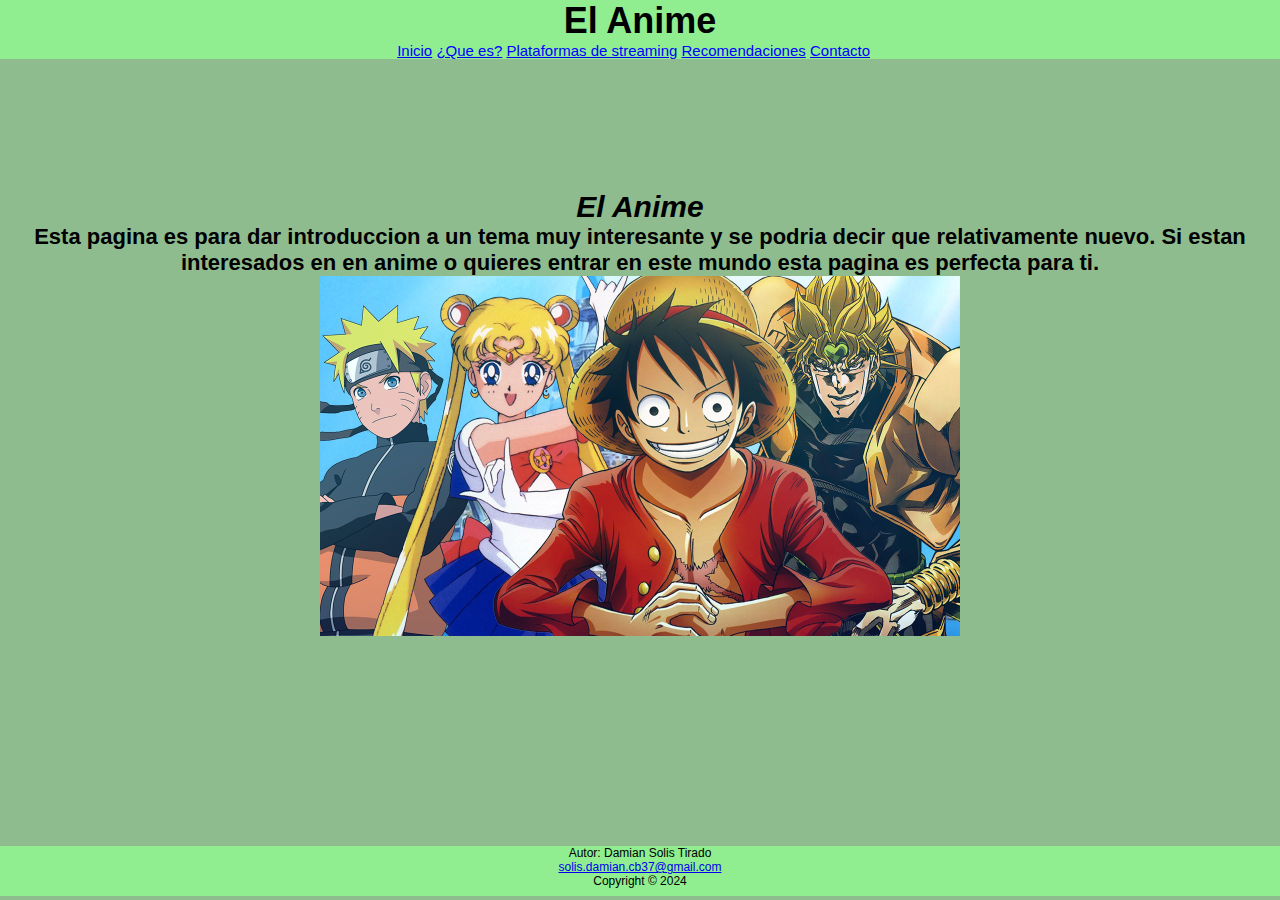
<file: index.html>
<!-- 
    Felix Carrillo Angel Selene
    Damián Solis Tirado
    Dhana Valeria Diaz Gamboa
    2AmPr
-->

<!DOCTYPE html>
<html>
    <head>
        <meta charset="UTF-8">
        <title>AnimeLOL</title>
        <link rel="stylesheet" href="css/sitio.css">
    </head>

    <body>
        <header>
            <iframe src="vistas/header.html"></iframe>
        </header>
       <h1> El Anime </h1>
       <h2>
           Esta pagina es para dar introduccion a un tema muy interesante y se podria decir que relativamente nuevo.
           Si estan interesados en en anime o quieres entrar en este mundo esta pagina es perfecta para ti.
       </h2>
       <img src="img/anime 1.jpg" alt="Foto de anime">
        <footer>
            <iframe src="vistas/footer.html"></iframe>
        </footer>
    </body>
</html>
</file>
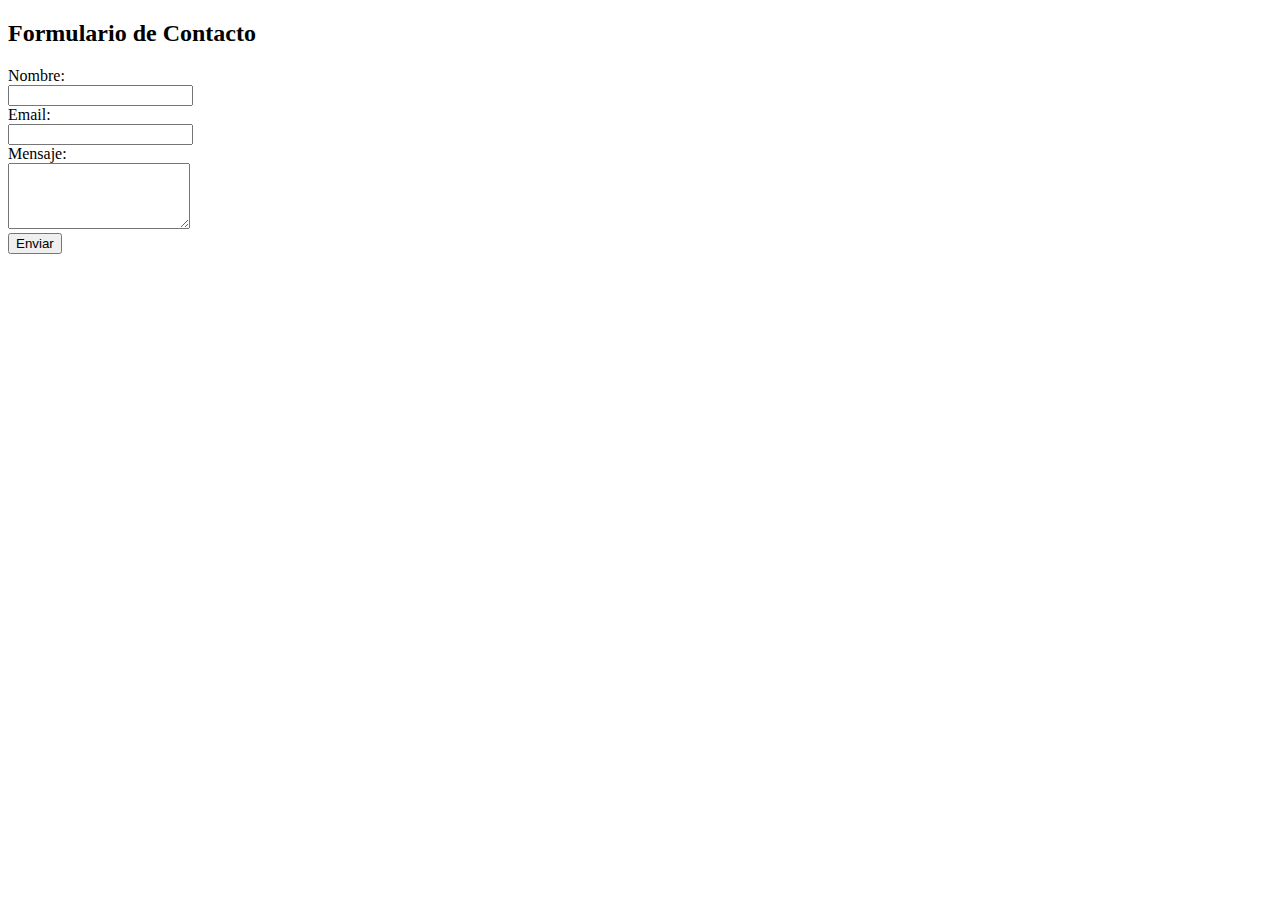
<file: contacto.html>
<!DOCTYPE html>
<html lang="en">
    <head>
        <meta charset="UTF-8">
        <meta name="viewport" content="width=device-width, initial-scale=1.0">
        <title>Formulario de Contacto</title>
    </head>
    <body>
        <h2>Formulario de Contacto</h2>
        <form action="https://formspree.io/f/moqgyzop" method="post">
            <label for="nombre">Nombre:</label><br>
            <input type="text" id="nombre" name="nombre" required><br>
            
            <label for="email">Email:</label><br>
            <input type="email" id="email" name="email" required><br>
            
            <label for="mensaje">Mensaje:</label><br>
            <textarea id="mensaje" name="mensaje" rows="4" required></textarea><br>
            
            <input type="submit" value="Enviar">
        </form>
    </body>
</html>
</file>
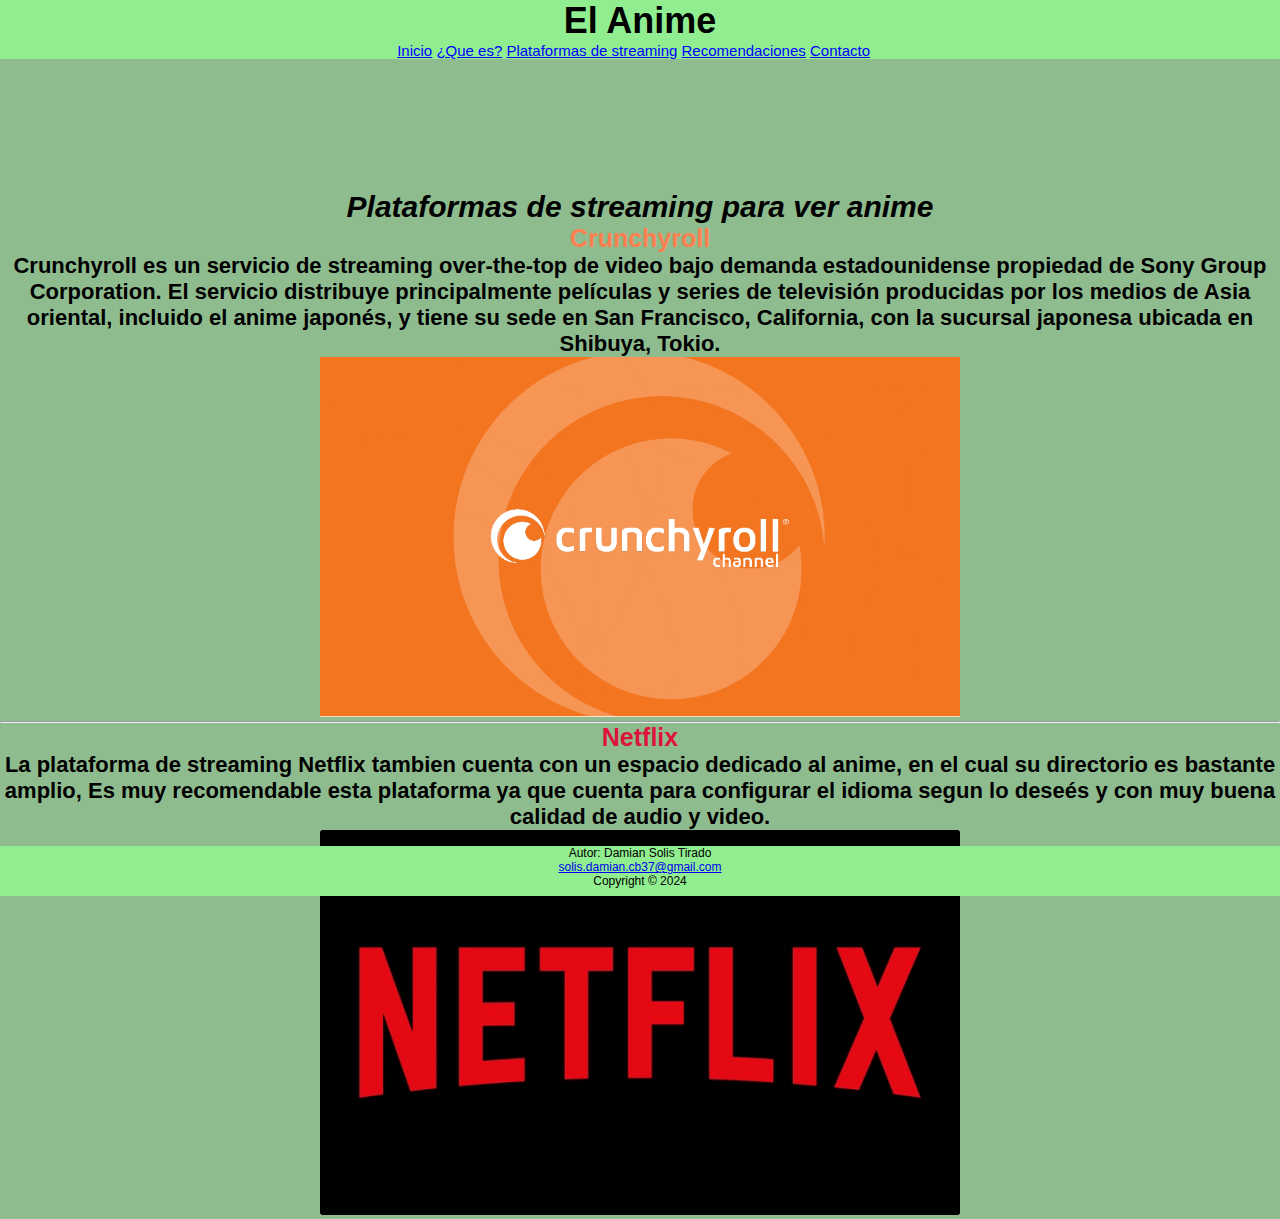
<file: plataformas.html>
<!-- 
    Felix Carrillo Angel Selene
    Damián Solis Tirado
    Dhana Valeria Diaz Gamboa
    2AmPr
-->

<!DOCTYPE html>
<html>
    <head>
        <meta charset="UTF-8">
        <title>PLataformas de Streaming</title>
        <link rel="stylesheet" href="css/sitio.css">
    </head>
    <body>
        <header>
            <iframe src="vistas/header.html"></iframe>
        </header>
       <h1>
           Plataformas de streaming para ver anime
       </h1>
       <h2 class="h22">
            Crunchyroll
       </h2>
       <h2 class="h23">
        Crunchyroll es un servicio de streaming over-the-top de video bajo demanda estadounidense propiedad de Sony Group Corporation.
        El servicio distribuye principalmente películas y series de televisión producidas por los medios de Asia oriental, incluido el anime japonés,
        y tiene su sede en San Francisco, California, con la sucursal japonesa ubicada en Shibuya, Tokio.
       </h2>
       <img src="img/crunchy.png" alt="Foto de crunchyroll">
       <hr>
       <h2 class="h24">
            Netflix
       </h2>
       <h2>
            La plataforma de streaming Netflix tambien cuenta con un espacio dedicado al anime, en el cual su directorio es bastante amplio, Es muy recomendable esta plataforma 
            ya que cuenta para configurar el idioma segun lo deseés y con muy buena calidad de audio y video.
       </h2>
       <img src="img/Netflix-Logo.jpg" alt="Logo de netflix">
        <footer>
            <iframe src="vistas/footer.html"></iframe>
        </footer>
    </body>
</html>
</file>
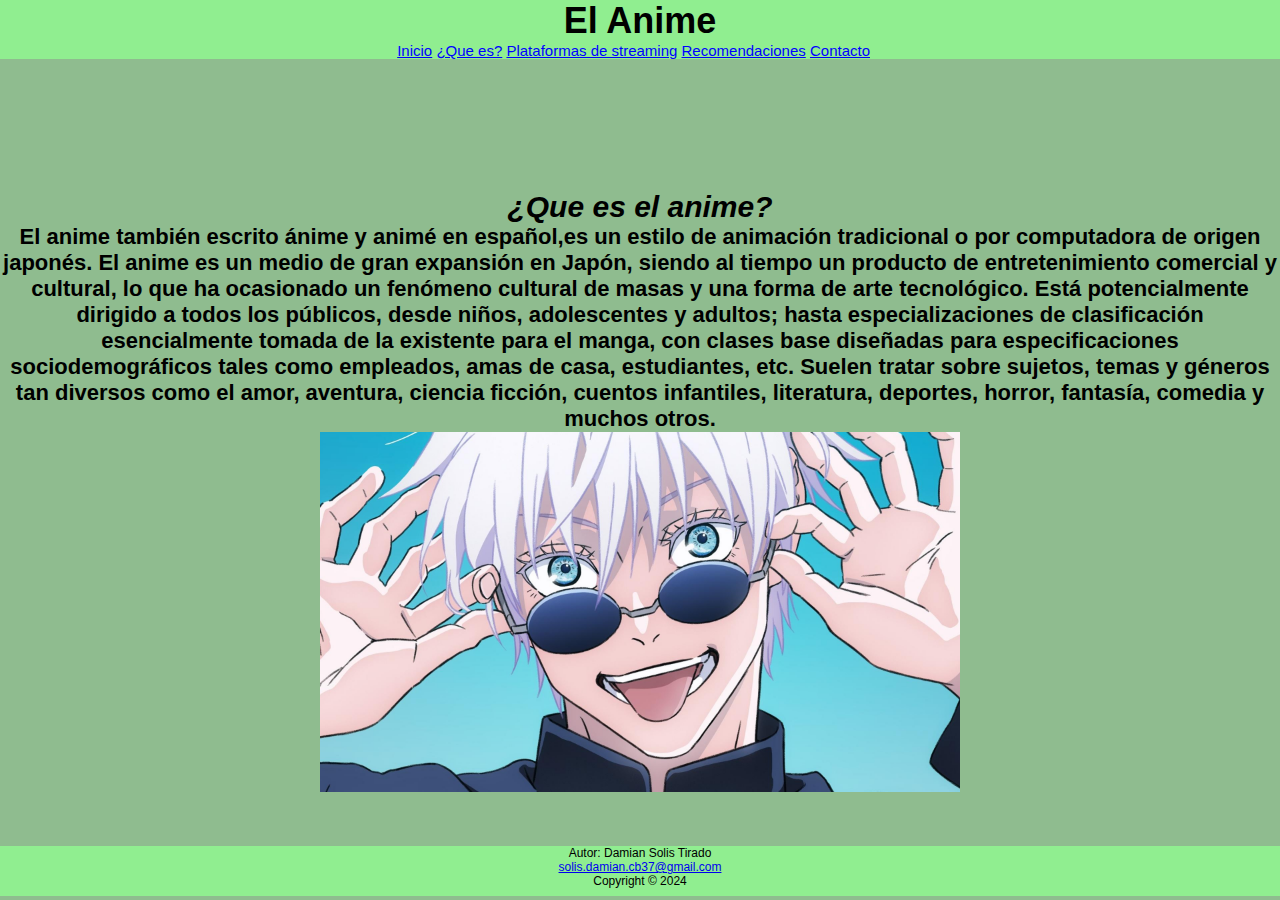
<file: quees.html>
<!-- 
    Felix Carrillo Angel Selene
    Damián Solis Tirado
    Dhana Valeria Diaz Gamboa
    2AmPr
-->

<!DOCTYPE html>
<html>

    <head>
        <meta charset="UTF-8">
        <title>Que es?</title>
        <link rel="stylesheet" href="css/sitio.css">
    </head>

    <body>
        <header>
            <iframe src="vistas/header.html"></iframe>
        </header>
       <h1>
           ¿Que es el anime?
       </h1>
       <h2>
        El anime también escrito ánime y animé en español,es un estilo de animación tradicional o por computadora de origen japonés.
        El anime es un medio de gran expansión en Japón, siendo al tiempo un producto de entretenimiento comercial y cultural, lo que ha 
        ocasionado un fenómeno cultural de masas y una forma de arte tecnológico. Está potencialmente dirigido a todos los públicos, desde niños, 
        adolescentes y adultos; hasta especializaciones de clasificación esencialmente tomada de la existente para el manga, con clases base diseñadas para 
        especificaciones sociodemográficos tales como empleados, amas de casa, estudiantes, etc. Suelen tratar sobre sujetos, temas y géneros tan diversos como el amor, 
        aventura, ciencia ficción, cuentos infantiles, literatura, deportes, horror, fantasía, comedia y muchos otros.
       </h2>
       <img src="img/nigga.jpg" alt="Foto de gojo">
        <footer>
            <iframe src="vistas/footer.html"></iframe>
        </footer>
    </body>
</html>
</file>
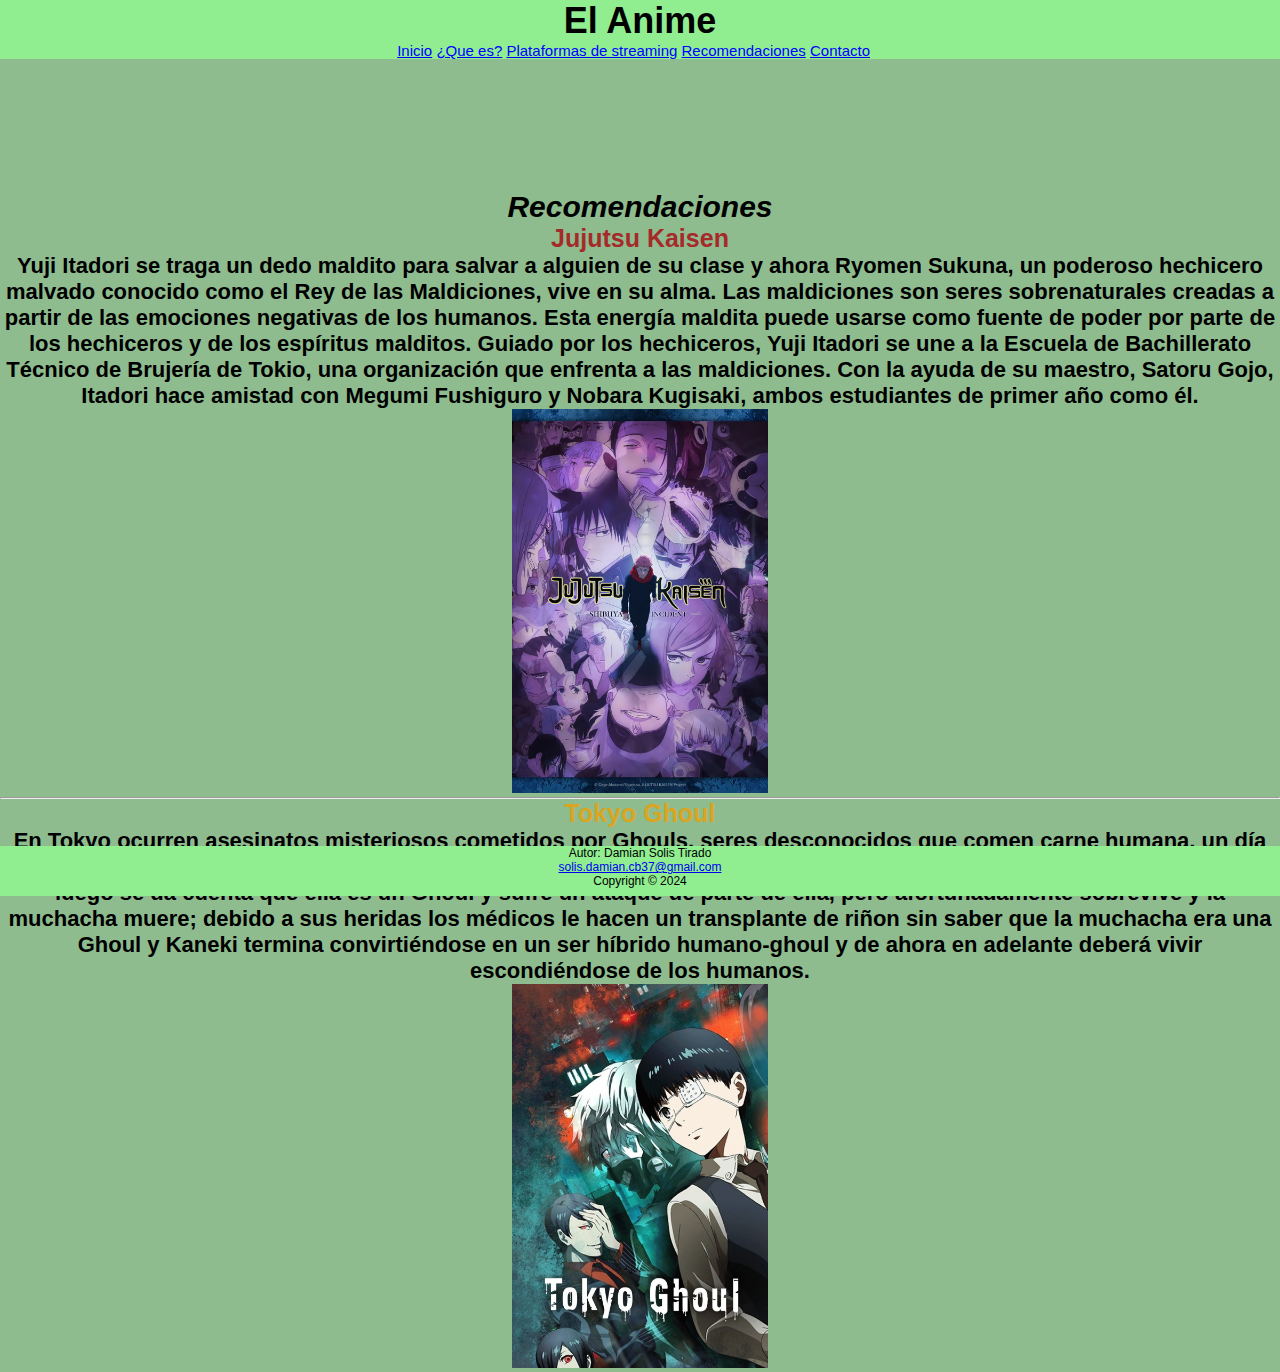
<file: recomendaciones.html>
<!-- 
    Felix Carrillo Angel Selene
    Damián Solis Tirado
    Dhana Valeria Diaz Gamboa
    2AmPr
-->

<!DOCTYPE html>
<html>
    <head>
        <meta charset="UTF-8">
        <title>Recomendaciones</title>
        <link rel="stylesheet" href="css/sitio.css">
    </head>
    <body>
        <header>
            <iframe src="vistas/header.html"></iframe>
        </header>
       <h1> Recomendaciones </h1>
       <h2 class="pio">
            Jujutsu Kaisen
       </h2>
       <h2>
        Yuji Itadori se traga un dedo maldito para salvar a alguien de su clase y ahora Ryomen Sukuna, un poderoso hechicero malvado conocido 
        como el Rey de las Maldiciones, vive en su alma. Las maldiciones son seres sobrenaturales creadas a partir de las emociones negativas de los humanos.
        Esta energía maldita puede usarse como fuente de poder por parte de los hechiceros y de los espíritus malditos.
        Guiado por los hechiceros, Yuji Itadori se une a la Escuela de Bachillerato Técnico de Brujería de Tokio, una organización que enfrenta a las maldiciones.
        Con la ayuda de su maestro, Satoru Gojo, Itadori hace amistad con Megumi Fushiguro y Nobara Kugisaki, ambos estudiantes de primer año como él.
       </h2>
       <img class="siu" src="img/jujutsu.jpe" alt="Portada de Jujutsu kaisen">
       <hr>
       <h2 class="ghoul">
            Tokyo Ghoul
       </h2>
       <h2>
        En Tokyo ocurren asesinatos misteriosos cometidos por Ghouls, seres desconocidos que comen carne humana, un día Kaneki Ken un joven de 18 años 
        que cursa la Universidad conoce a una chica en un restaurante y la invita a salir, pero luego se da cuenta que ella es un Ghoul y sufre un ataque
        de parte de ella, pero afortunadamente sobrevive y la muchacha muere; debido a sus heridas los médicos le hacen un transplante de riñon sin saber 
        que la muchacha era una Ghoul y Kaneki termina convirtiéndose en un ser híbrido humano-ghoul y de ahora en adelante deberá vivir escondiéndose de los humanos.
       </h2>
       <img class="kaneki" src="img/tokyo foul.jpg" alt="Portada de tokyo ghoul">
        <footer>
            <iframe src="vistas/footer.html"></iframe>
        </footer>
    </body>
</file>
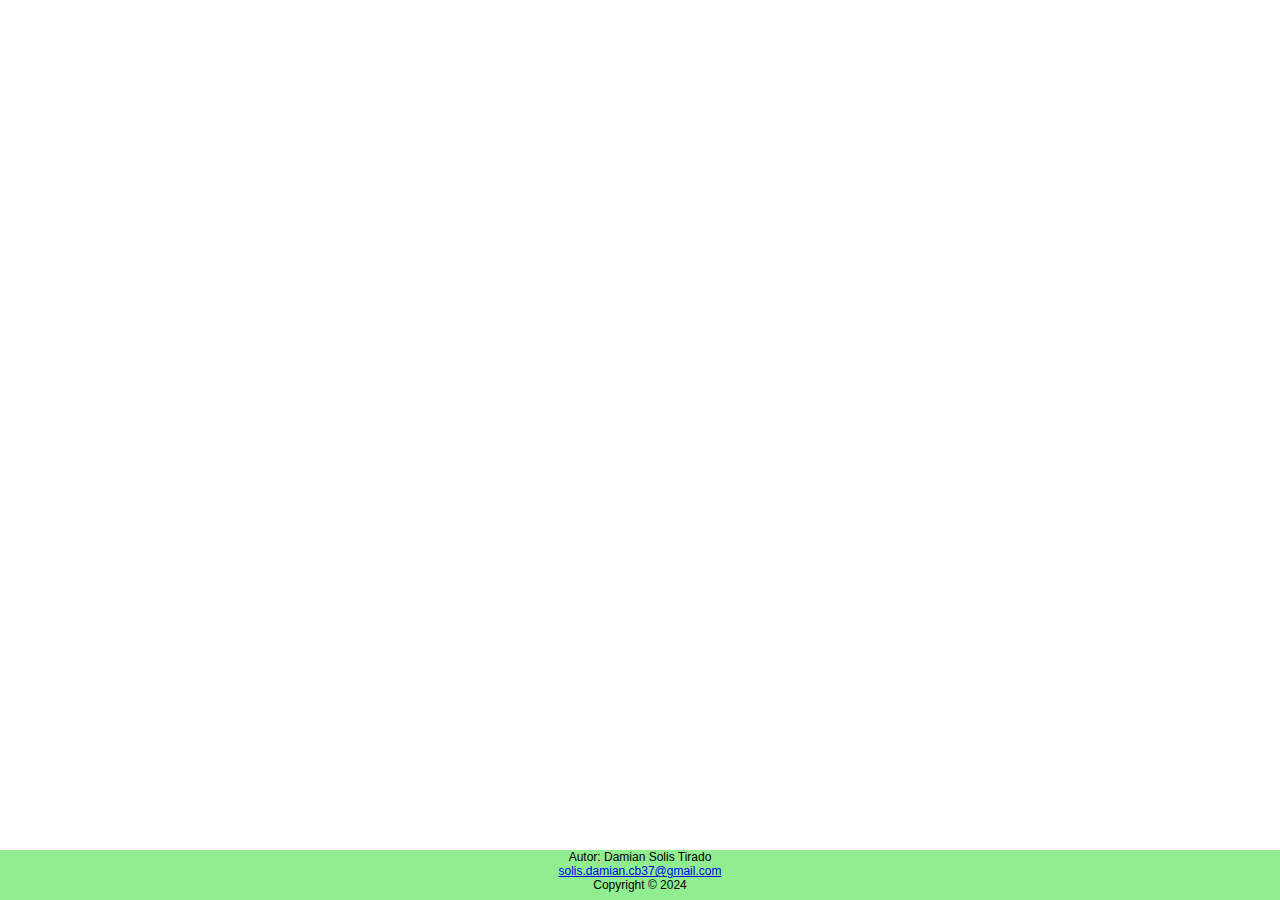
<file: vistas/footer.html>
<!-- 
    Felix Carrillo Angel Selene
    Damián Solis Tirado
    Dhana Valeria Diaz Gamboa
    2AmPr
-->

    <head>
        <meta charset="UTF-8">
        <link rel="stylesheet" href="../css/footer.css">
    </head>
    <body>
        <footer id="footer">
            <div id="content-footer">
                <p id="p-footer">
                    Autor: Damian Solis Tirado<br>
                    <a href="mailto:tucorreo@gmail.com">solis.damian.cb37@gmail.com</a>
                    <br>Copyright © 2024
                </p>
            </div>  
        </footer>
    </body>
</file>
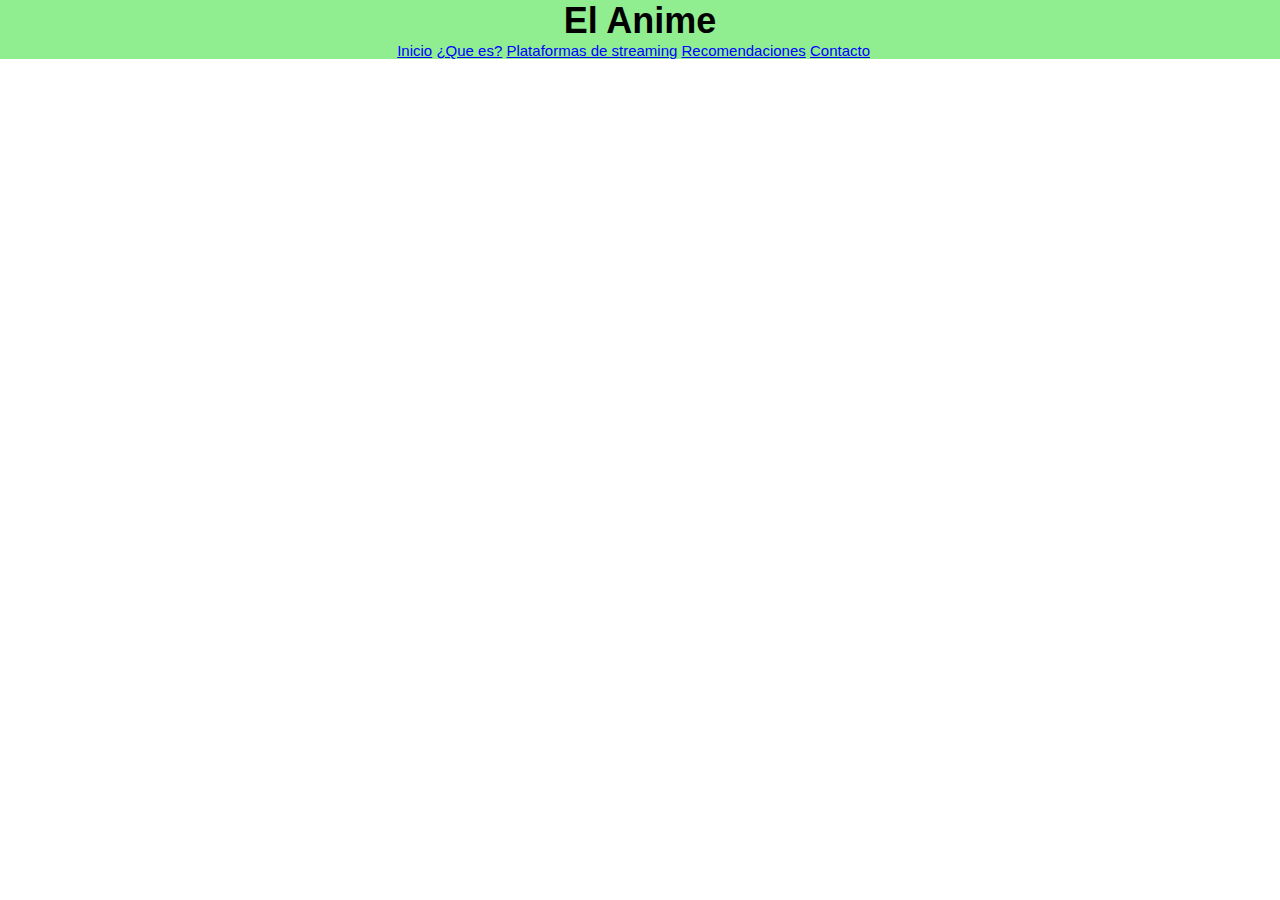
<file: vistas/header.html>
<!-- 
    Felix Carrillo Angel Selene
    Damián Solis Tirado
    Dhana Valeria Diaz Gamboa
    2AmPr
-->

<head>
    <meta charset="UTF-8">
    <link rel="stylesheet" href="../css/header.css">
</head>
<body>

    <header id="header">
        <div id="content-header">
            <div id="titulos-header">
                <h1>El Anime</h1>
            </div>
            <article id="article-header">
                <a href="../index.html" target="_parent">Inicio</a>
                <a href="../quees.html" target="_parent">¿Que es?</a>
                <a href="../plataformas.html" target="_parent">Plataformas de streaming</a>
                <a href="../recomendaciones.html" target="_parent">Recomendaciones</a>
                <a href="../contacto.html" target="_parent">Contacto</a>
            </article>
        </div>
    </header>
</file>
<file: css/sitio.css>
*{
    margin: 0px;
    padding: 0px;
}

header{
    width: 100%;
    height: 190px;
}

footer{
    position: fixed;
    left: 0;
    bottom: 0;
    width: 100%;
}

iframe{
    width: 100%;
    height: auto;
    border-style: none;
}

h1{
    font-size: 30px;
    font-family: 'Lucida Sans', 'Lucida Sans Regular', 'Lucida Grande', 'Lucida Sans Unicode', Geneva, Verdana, sans-serif;
    font-style: italic;
    text-align: center;
}

h2{
    font-size: 22px;
    font-family: 'Lucida Sans', 'Lucida Sans Regular', 'Lucida Grande', 'Lucida Sans Unicode', Geneva, Verdana, sans-serif;
    text-align: center;
}

body{
    background-color: darkseagreen;
    text-align: center;
}

img{
    width: 50%;
    height: 50%;
}

.h22{
    font-size: 25px;
    font-family: 'Lucida Sans', 'Lucida Sans Regular', 'Lucida Grande', 'Lucida Sans Unicode', Geneva, Verdana, sans-serif;
    text-align: center;
    color: coral;
}

.h23{
    font-size: 22px;
    font-family: 'Lucida Sans', 'Lucida Sans Regular', 'Lucida Grande', 'Lucida Sans Unicode', Geneva, Verdana, sans-serif;
    text-align: center;
}

.h24{
    font-size: 25px;
    color: crimson;
    font-family: 'Lucida Sans', 'Lucida Sans Regular', 'Lucida Grande', 'Lucida Sans Unicode', Geneva, Verdana, sans-serif;
    text-align: center;
}

.pio{
    font-size: 25px;
    font-family: 'Lucida Sans', 'Lucida Sans Regular', 'Lucida Grande', 'Lucida Sans Unicode', Geneva, Verdana, sans-serif;
    text-align: center;
    color: brown;
}

.siu{
    width: 20%;
    height: 20%;
}

.ghoul{
    font-size: 25px;
    font-family: 'Lucida Sans', 'Lucida Sans Regular', 'Lucida Grande', 'Lucida Sans Unicode', Geneva, Verdana, sans-serif;
    text-align: center;
    color: goldenrod;
}

.kaneki{
    width: 20%;
    height: 20%;
}
</file>
<file: css/footer.css>
*{
    margin: 0px;
    padding: 0%;
    font-family: Arial, Helvetica, sans-serif;
    font-size: 12px;
    text-align: center;
}

#footer{
    position: fixed;
    left: 0;
    bottom: 0;
    width: 100%;
    text-align: center;
    background-color: rgb(122, 165, 42); 
}

#content-footer{
    width: 100%;
    height: 50px;
    background-color: lightgreen;
}
</file>
<file: css/header.css>
*{
    margin: 0px;
    padding: 0%;
    font-family: Arial, Helvetica, sans-serif;
}

a {
    color: blue;
}

a:hover {
    color: brown;
}

#header{
    width: 100%;
    height: auto;
}

#titulos-header{
    font-size: 18px;
    text-align: center;
}

#content-header{
    width: 100%;
    height: auto;
    background-color: lightgreen;
}

#article-header{
    font-size: 15px;
    text-align: center;
    width: 99%;
}
</file>
